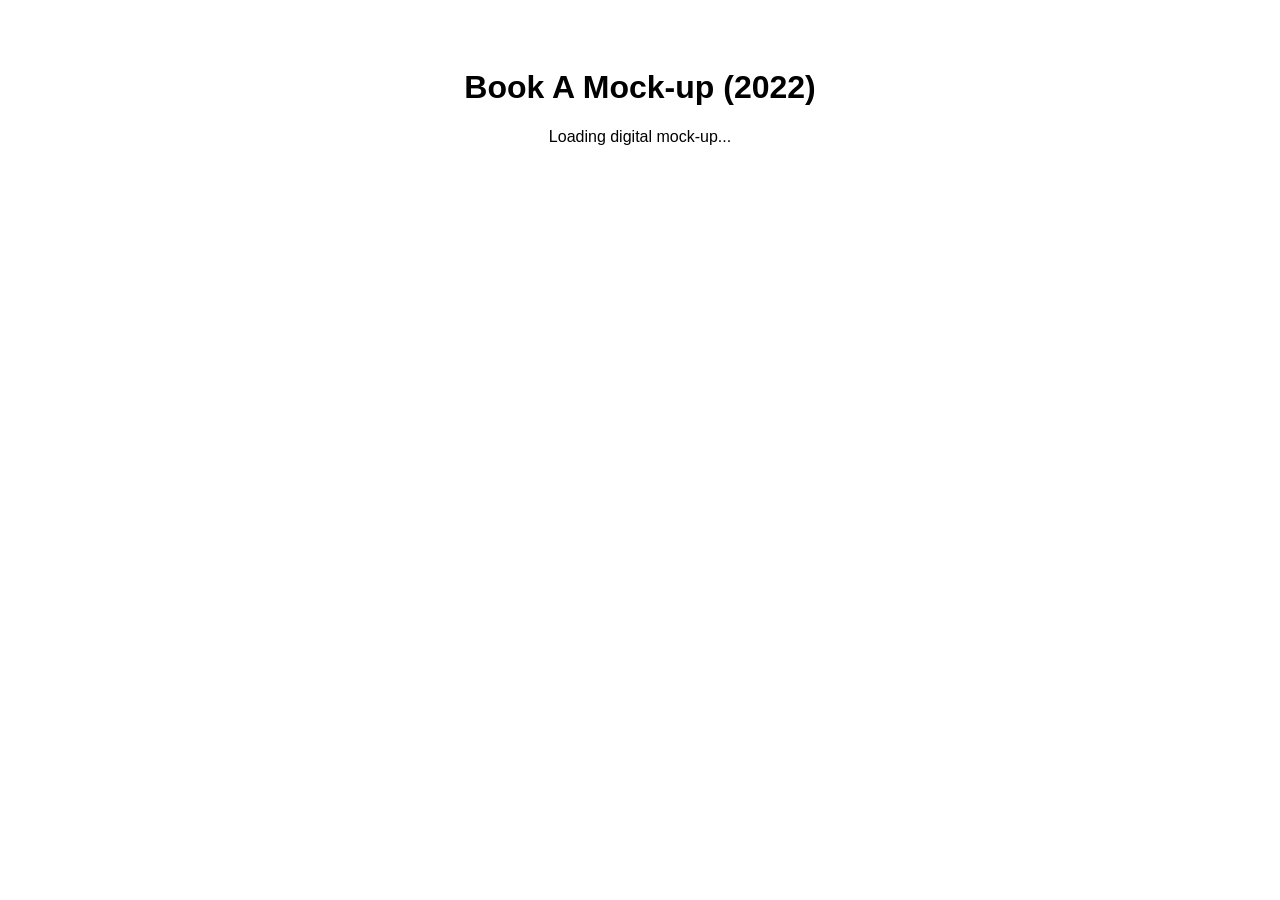
<file: archive/labour-and-value-book-a.html>
<!DOCTYPE html>
<html lang="en">
<head>
    <meta charset="UTF-8">
    <meta name="robots" content="noindex, nofollow">
    <meta http-equiv="refresh" content="0; url=labour-and-value-book-a.pdf">
    <title>Archive: Book A</title>
</head>
<body style="font-family: sans-serif; padding: 40px; text-align: center;">
    <h1>Book A Mock-up (2022)</h1>
    <p>Loading digital mock-up...</p>
</body>
</html>
</file>
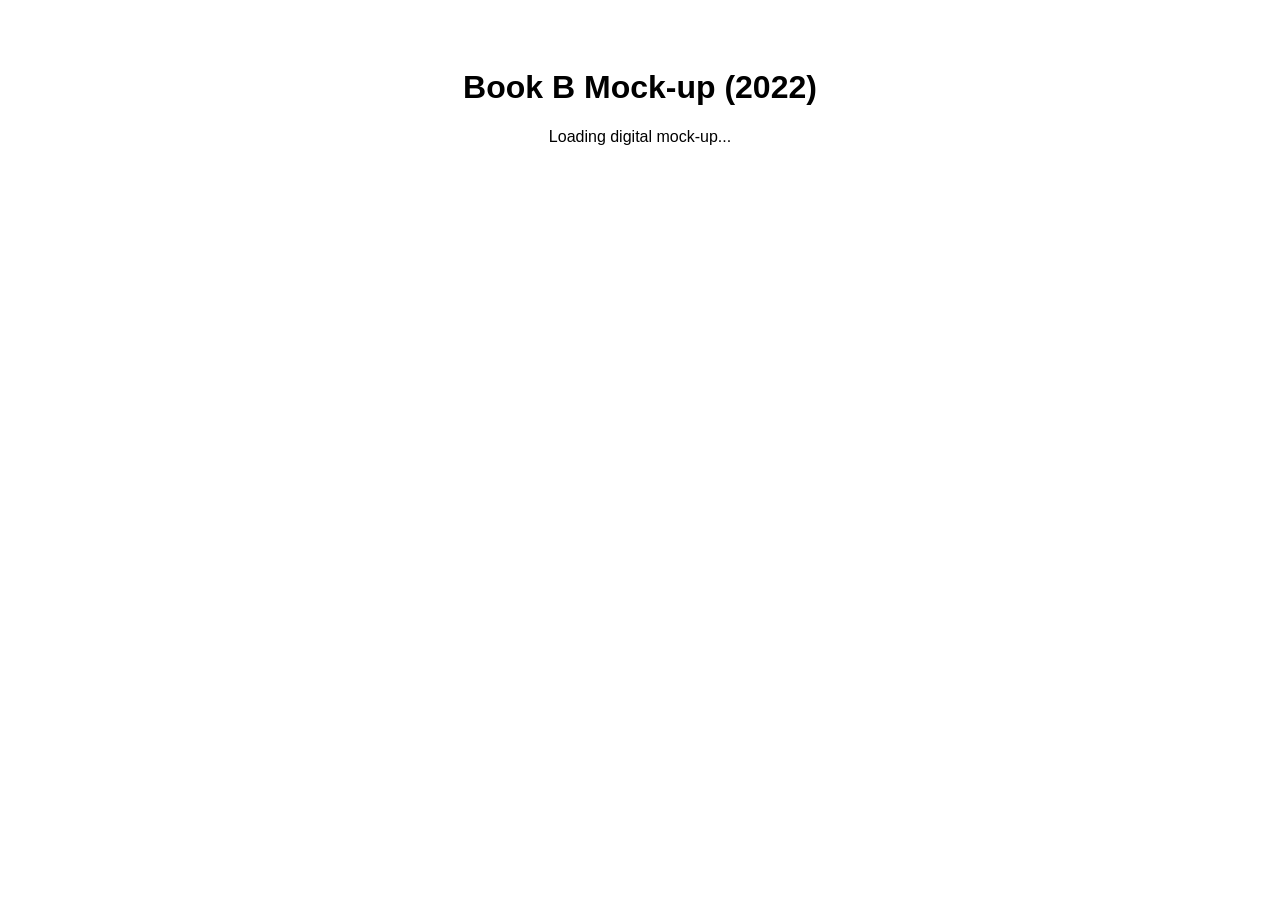
<file: archive/labour-and-value-book-b.html>
<!DOCTYPE html>
<html lang="en">
<head>
    <meta charset="UTF-8">
    <meta name="robots" content="noindex, nofollow">
    <meta http-equiv="refresh" content="0; url=labour-and-value-book-b.pdf">
    <title>Archive: Book B</title>
</head>
<body style="font-family: sans-serif; padding: 40px; text-align: center;">
    <h1>Book B Mock-up (2022)</h1>
    <p>Loading digital mock-up...</p>
</body>
</html>
</file>
